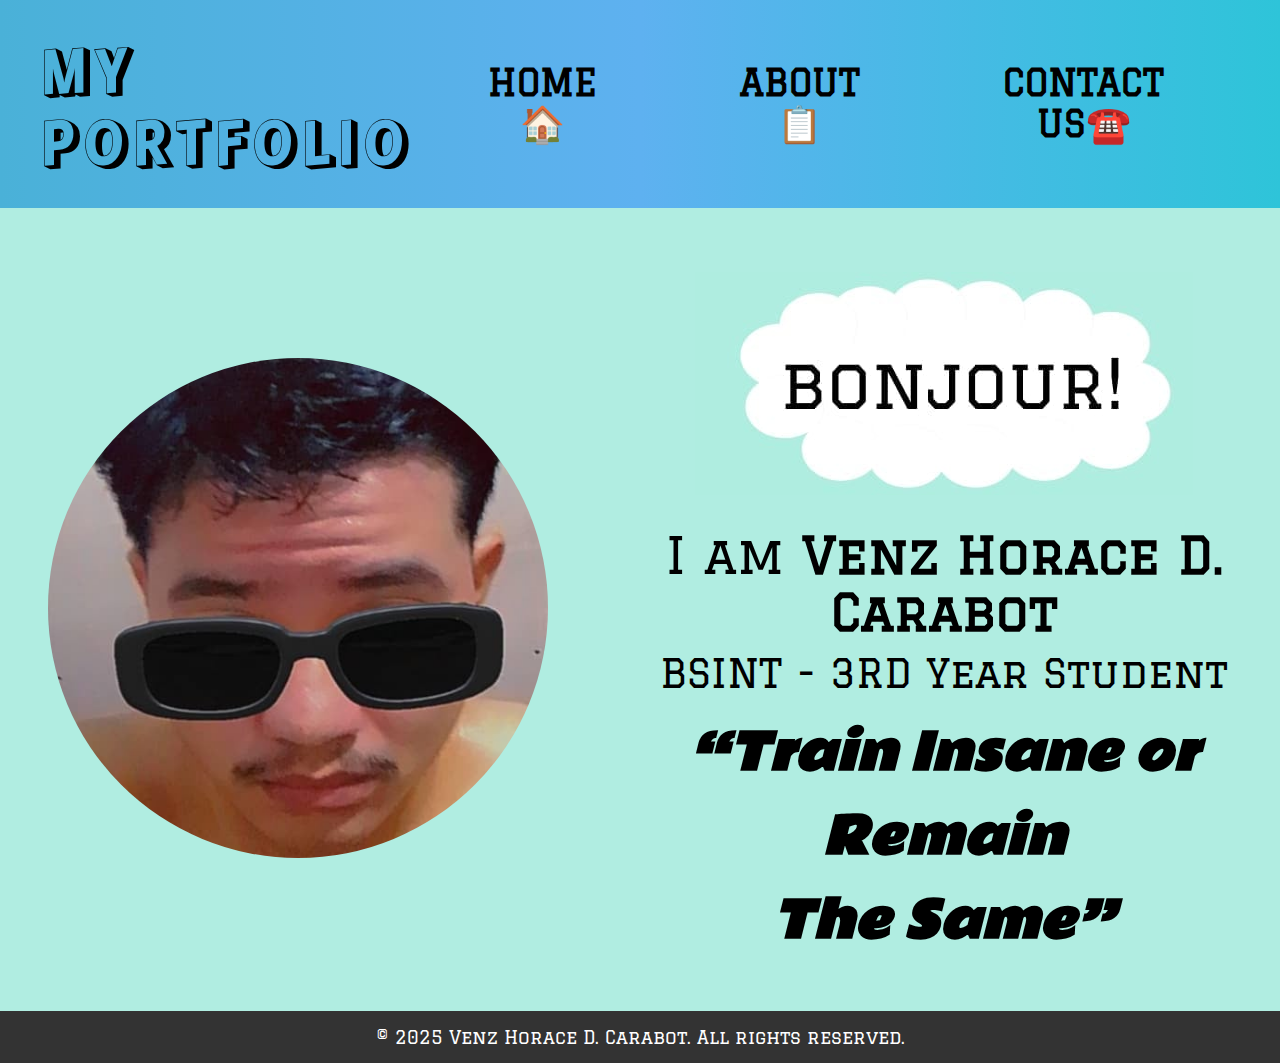
<file: index.html>
<!DOCTYPE html>
<html lang="en">
<head>
  <meta charset="UTF-8" />
  <meta name="viewport" content="width=device-width, initial-scale=1.0"/>
  <title>My Portfolio</title>


  <link rel="preconnect" href="https://fonts.googleapis.com" />
  <link rel="preconnect" href="https://fonts.gstatic.com" crossorigin />
  <link href="https://fonts.googleapis.com/css2?family=Graduate&display=swap" rel="stylesheet" />
  <link href="https://fonts.googleapis.com/css2?family=Rampart+One&display=swap" rel="stylesheet" />
  <link href="https://fonts.googleapis.com/css2?family=Rammetto+One&display=swap" rel="stylesheet" />

  <link rel="stylesheet" href="style.css" />
</head>
<body>

 
  <nav class="navbar">
    <div id="logo">MY<br>PORTFOLIO</div>

  
    <img src="hamburger_icon.jpg" alt="Menu" class="menu-icon" id="menu-toggle" />

    
    <div class="nav-links" id="nav-links">
      <a href="index.html">HOME 🏠</a>
      <a href="about.html">ABOUT 📋</a>
      <a href="contact.html">CONTACT US☎️</a>
    </div>
  </nav>

  <main class="main">
    <div class="profile-pic">
      <img src="venzpic.jpg" alt="Venz Horace D. Carabot" />
    </div>

    <div class="intro">
      <div class="bonjour">
        <img src="bonjour.jpg" alt="Bonjour" style="max-width: 100%; height: auto;" />
      </div>
      <p class="name">I am <b>Venz Horace D. Carabot</b></p>
      <p class="details">BSINT - 3RD Year Student</p>
      <p class="quote">“Train Insane or Remain <br> The Same”</p>
    </div>
  </main>


  <footer class="footer">
    &copy; 2025 Venz Horace D. Carabot. All rights reserved.
  </footer>

 
  <script>
    const menuIcon = document.getElementById('menu-toggle');
    const navLinks = document.getElementById('nav-links');

    menuIcon.addEventListener('click', () => {
      navLinks.classList.toggle('show');
    });
  </script>

</body>
</html>
</file>
<file: style.css>
* {
  margin: 0;
  padding: 0;
  box-sizing: border-box;
}

body {
  font-family: 'Graduate', sans-serif;
  background-color: #B0EDE1;
  display: grid;
  grid-template-rows: auto auto 1fr auto;
  min-height: 100vh;
}

/* ========== HEADER ========= */
.header {
  text-align: left;
  padding: 1.2rem 2rem;
  font-size: clamp(14px, 1.5vw, 20px);
  background-color: white;
}

/* ========== NAVBAR ========= */
.navbar {
  display: grid;
  grid-template-columns: auto 1fr auto;
  align-items: center;
  background: linear-gradient(to right, #4ab1d8, #5eb1f0, #2ec4d9);
  padding: 2rem 2.5rem;
  position: relative;
  gap: 1.5rem;
  min-height: 100px;
}

#logo {
  font-size: clamp(40px, 6vw, 60px);
  font-family: "Rampart One", sans-serif;
  line-height: 1.2;
  letter-spacing: 1px;
}

/* ========== NAV LINKS ========= */
.nav-links {
  display: grid;
  grid-template-columns: repeat(3, auto);
  gap: 40px;
  justify-content: center;
  align-items: center;
}

.nav-links a {
  color: black;
  text-decoration: none;
  text-align: center;
  font-size: clamp(26px, 4vw, 36px);
  padding: 0.8rem 1.5rem;
  transition: color 0.3s ease;
  font-weight: bold;
}

.nav-links a:hover {
  color: white;
}

/* ========== HAMBURGER ICON ========= */
.menu-icon {
  display: none;
  width: 40px;
  cursor: pointer;
  justify-self: end;
}

/* ========== MAIN ========= */
.main {
  display: grid;
  grid-template-columns: repeat(auto-fit, minmax(300px, 1fr));
  align-items: center;
  justify-content: center;
  gap: 2rem;
  padding: 3rem;
}

.profile-pic img {
  width: 100%;
  max-width: 500px;
  aspect-ratio: 1 / 1;
  border-radius: 50%;
  object-fit: cover;
  transition: transform 0.4s ease;
}

.profile-pic img:hover {
  transform: scale(1.03);
}

.intro {
  text-align: center;
}

.bonjour {
  display: inline-block;
  padding: 1rem 2rem;
  font-size: clamp(18px, 2vw, 26px);
  font-weight: bold;
}

.name {
  font-size: clamp(30px, 5vw, 50px);
  margin: 10px 0;
}

.details {
  font-size: clamp(24px, 4vw, 40px);
  margin-bottom: 1rem;
}

.quote {
  font-family: "Rammetto One", sans-serif;
  font-size: clamp(24px, 5vw, 50px);
  font-weight: bold;
  font-style: italic;
  color: #000;
  margin-top: 1rem;
}

/* ========== FOOTER ========= */
.footer {
  background-color: #333;
  color: white;
  text-align: center;
  padding: 1rem;
  font-size: clamp(14px, 1.5vw, 18px);
}

/* ===== MEDIA QUERY FOR VERY SMALL SCREENS (300px - 400px) ===== */
@media (min-width: 300px) and (max-width: 400px) {
  .navbar {
    display: flex;
    justify-content: space-between;
    align-items: center;
    padding: 0.6rem 1rem;
    min-height: 65px;
    gap: 0.5rem;
  }

  #logo {
    font-size: clamp(20px, 7vw, 28px);
    flex-shrink: 1;
  }

  .menu-icon {
    display: block;
    width: 32px;
    height: auto;
    flex-shrink: 0;
  }

  .nav-links {
    display: none;
    flex-direction: column;
    align-items: center;
    background-color: rgba(0, 0, 0, 0.95);
    position: absolute;
    top: 100%;
    right: 0.5rem;
    width: 85%;
    padding: 0.8rem;
    border-radius: 6px;
    z-index: 1000;
  }

  .nav-links.show {
    display: flex;
  }

  .nav-links a {
    color: white;
    font-size: 16px;
    padding: 0.4rem 0;
  }

  .header {
    text-align: center;
    font-size: clamp(12px, 3vw, 16px);
    padding: 0.8rem;
  }

  .main {
    padding: 1.5rem;
  }

  .profile-pic img {
    max-width: 250px;
  }
}

/* ===== MEDIA QUERY FOR MEDIUM SCREENS (401px - 800px) ===== */
@media (min-width: 401px) and (max-width: 800px) {
  .navbar {
    grid-template-columns: 1fr;
    text-align: center;
    padding: 1.5rem;
    gap: 1rem;
  }

  #logo {
    font-size: clamp(30px, 5vw, 40px);
  }

  .nav-links {
    grid-template-columns: 1fr;
    gap: 1rem;
    margin-top: 1rem;
  }

  .nav-links a {
    font-size: clamp(20px, 5vw, 28px);
    padding: 0.5rem 1rem;
  }

  .menu-icon {
    display: none;
  }
}

/* ===== MEDIA QUERY FOR TABLET SCREENS (801px - 1000px) ===== */
@media (min-width: 801px) and (max-width: 1000px) {
  .navbar {
    grid-template-columns: auto 1fr auto;
    align-items: center;
    padding: 1.5rem 2rem;
    gap: 1rem;
    min-height: 90px;
  }

  #logo {
    font-size: clamp(35px, 5vw, 50px);
  }

  .nav-links {
    grid-template-columns: repeat(3, auto);
    gap: 30px;
  }

  .nav-links a {
    font-size: clamp(22px, 3vw, 30px);
    padding: 0.6rem 1rem;
  }

  .menu-icon {
    display: none;
  }
}
</file>
